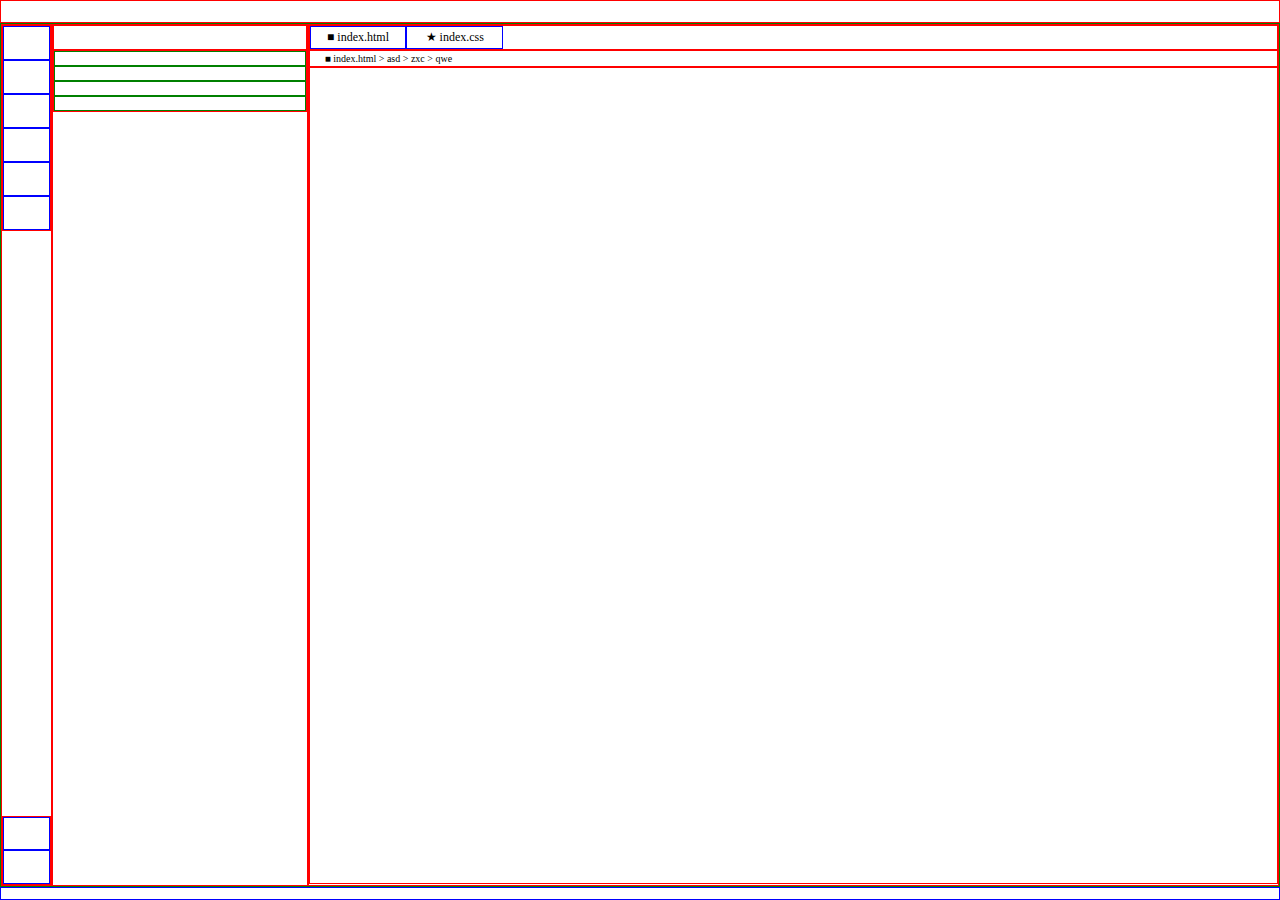
<file: html&css-vscode mocking/index.html>
<!DOCTYPE html>
<html lang="en">
  <head>
    <meta charset="UTF-8" />
    <meta http-equiv="X-UA-Compatible" content="IE=edge" />
    <meta name="viewport" content="width=device-width, initial-scale=1.0" />
    <title>Document</title>
    <link rel="stylesheet" href="index.css" />
  </head>
  <body>
    <div class="container">
      <div class="header"></div>
      <div class="main">
        <div class="column w5">
          <div class="column-row1">
            <div class="icon-large"></div>
            <div class="icon-large"></div>
            <div class="icon-large"></div>
            <div class="icon-large"></div>
            <div class="icon-large"></div>
            <div class="icon-large"></div>
          </div>
          <div class="column-row2">
            <div class="icon-large"></div>
            <div class="icon-large"></div>
          </div>
        </div>
        <div class="column w30">
          <div class="column-row3"></div>
          <div class="column-row4">
            <div class="column-row4-row"></div>
            <div class="column-row4-row"></div>
            <div class="column-row4-row"></div>
            <div class="column-row4-row"></div>
          </div>
        </div>
        <div class="column w65">
          <div class="column-row h3">
            <div class="file-title">■ index.html</div>
            <div class="file-title">★ index.css</div>
          </div>
          <div class="column-test h2">
            <p class="file-path">■ index.html > asd > zxc > qwe</p>
          </div>
          <div class="column h95"></div>
        </div>
      </div>
      <div class="footer"></div>
    </div>
  </body>
</html>
</file>
<file: html&css-vscode mocking/index.css>
* {
  padding: 0px;
  margin: 0px;
  box-sizing: border-box;
}

.container {
  width: 100%;
  height: 100vh;
  display: flex;
  flex-direction: column;
}

.header {
  flex: 1 0 2.5%;
  border: 1px solid red;
}

.main {
  flex: 1 0 96%;
  border: 1px solid green;
  display: flex;
}

.footer {
  flex: 1 0 1.5%;
  border: 1px solid blue;
}

.column {
  border: 1px solid red;
  display: flex;
  flex-direction: column;
}

.column:nth-of-type(1) {
  justify-content: space-between;
}

.column:nth-of-type(2) {
  justify-content: flex-start;
}

.w5 {
  flex-basis: 4%;
}

.w30 {
  flex-basis: 20%;
}

.w65 {
  flex-basis: 76%;
}

.column-row1 {
  flex-basis: 24%;
  border: 1px solid red;
  display: flex;
  flex-direction: column;
}

.column-row2 {
  flex-basis: 8%;
  border: 1px solid red;
  display: flex;
  flex-direction: column;
}

.column-row3 {
  flex-basis: 3%;
  border: 1px solid red;
}

.column-row4 {
  flex-basis: 7.2%;
  border: 1px solid red;
  display: flex;
  flex-direction: column;
}

.column-row4-row {
  flex: 1 0 25%;
  border: 1px solid green;
}

.icon-large {
  flex: 1 0 15%;
  border: 1px solid blue;
}

.file-title {
  flex-basis: 10%;
  border: 1px solid blue;
  justify-content: center;
  align-items: center;
  display: flex;
  font-size: 12px;
}

.h3 {
  flex: 1 0 3%;
}

.h2 {
  flex: 1 0 2%;
}

.h95 {
  flex: 1 0 95%;
}

.column-row {
  border: 1px solid red;
  display: flex;
}

.column-test {
  border: 1px solid red;
  display: flex;
  align-items: center;
}

.file-path {
  margin-left: 15px;
  font-size: 10px;
}
</file>
